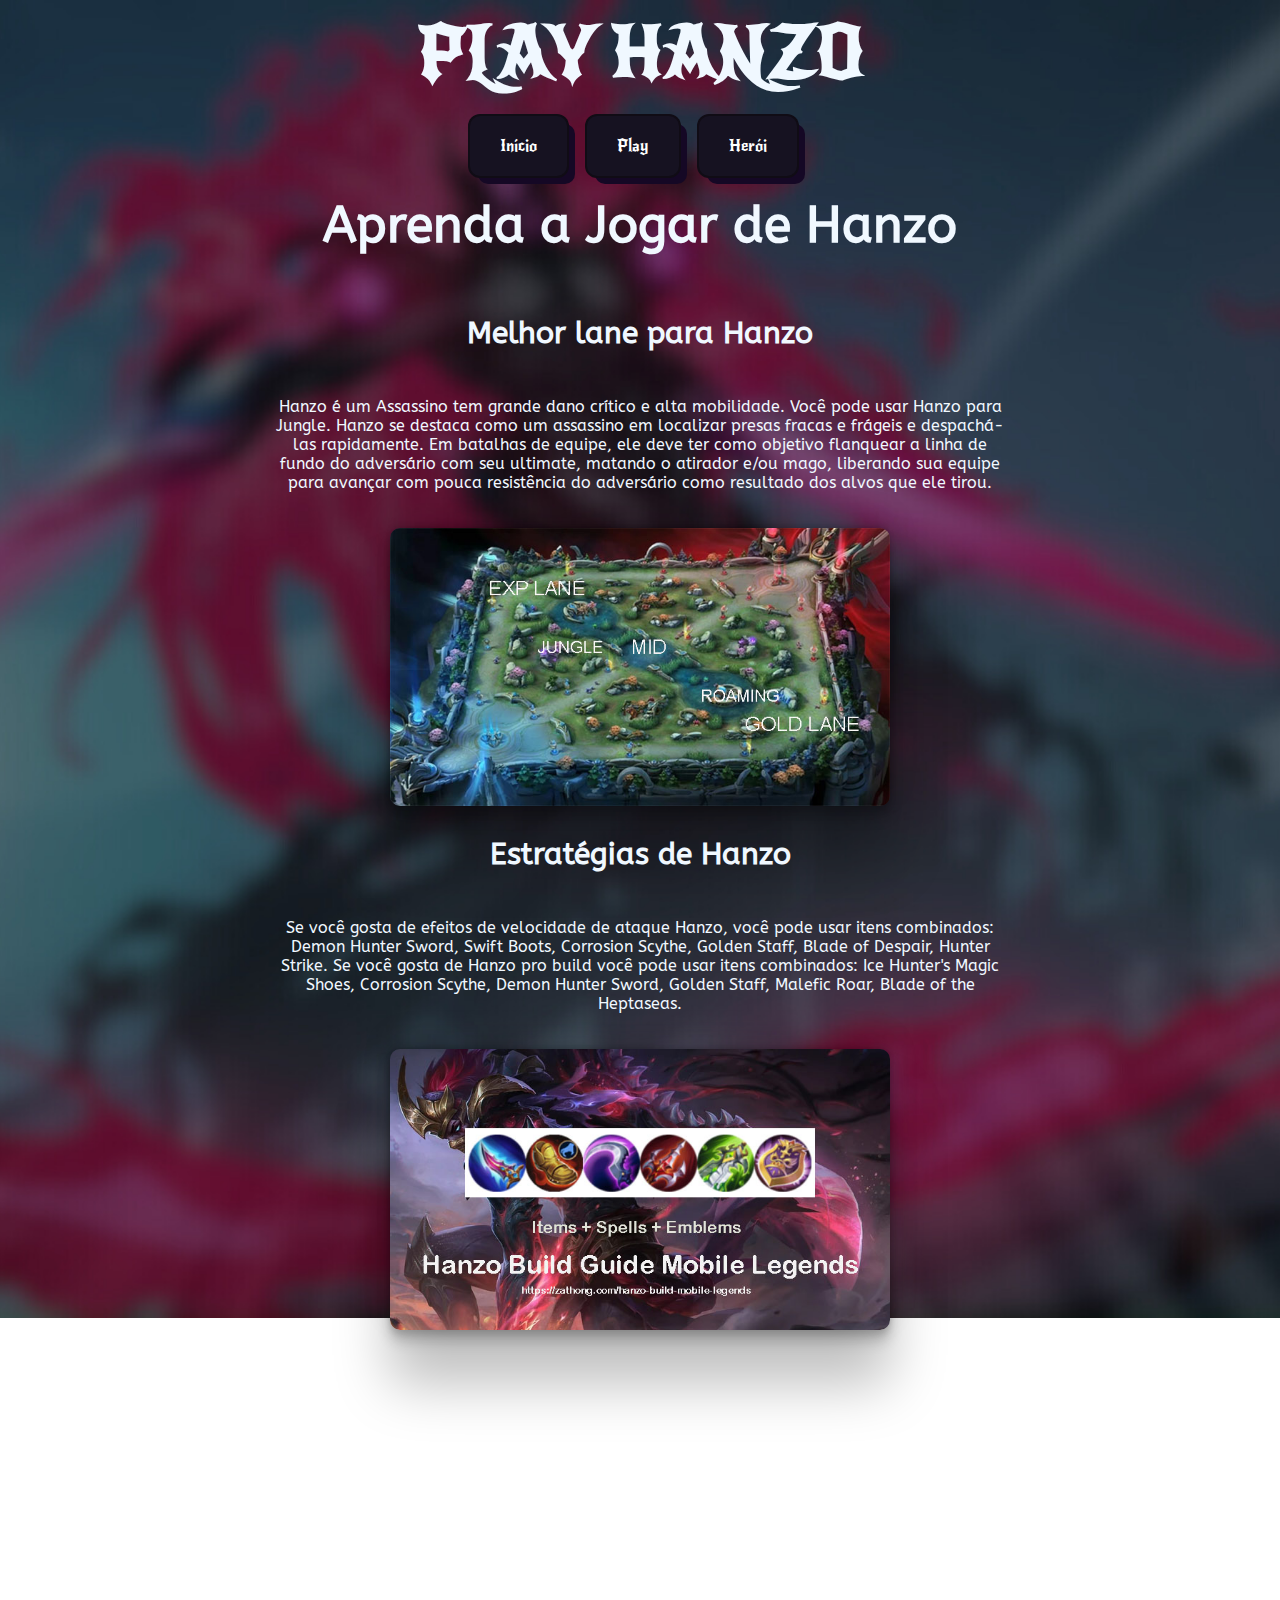
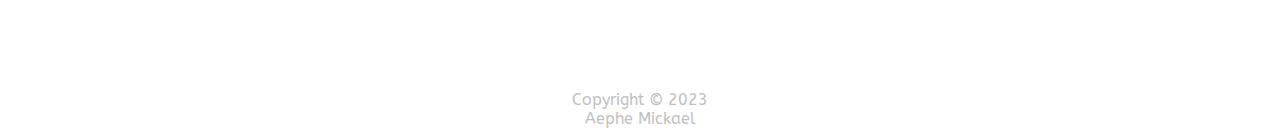
<file: Hanzo-RESPONSIVO/play.html>
<!DOCTYPE html>
<html lang="en">

<head>
    <meta charset="UTF-8">
    <meta name="viewport" content="width=device-width, initial-scale=1.0">
    <link rel="preconnect" href="https://fonts.googleapis.com">
    <link rel="preconnect" href="https://fonts.gstatic.com" crossorigin>
    <link href="https://fonts.googleapis.com/css2?family=ABeeZee&family=Aclonica&family=New+Rocker&display=swap"
        rel="stylesheet">
    <link rel="stylesheet" href="index.css">
    <link rel="stylesheet" href="play.css">
    <link rel="shortcut icon" href="acc.webp" type="image/x-icon">

    <title>Play Game</title>
</head>

<body>
    <header>
        <h1 class="titulo">
            PLAY HANZO
        </h1>
        <ul>  <a href="index.html">
            <li>Início</li>
        </a>
        <a href="play.html">
            <li>Play</li>
        </a>
        <a href="heroi.html">
            <li>Herói</li>
        </a>

        </ul>
        <h1 class="jogar">
            Aprenda a Jogar de Hanzo
        </h1>
    </header>

    <main>
        <h1 class="h1-1">
            Melhor lane para Hanzo
        </h1>
        <p>Hanzo é um Assassino tem grande dano crítico e alta mobilidade. Você pode usar Hanzo para Jungle.
            Hanzo se destaca como um assassino em localizar presas fracas e frágeis e despachá-las rapidamente. Em batalhas
            de equipe, ele deve ter como objetivo flanquear a linha de fundo do adversário com seu ultimate, matando o
            atirador e/ou mago, liberando sua equipe para avançar com pouca resistência do adversário como resultado dos
            alvos que ele tirou.
        </p>
        <img class="build" src="mapa.jpg" alt="">

        <h1 class="h1-2">
            Estratégias de Hanzo
        </h1>
        <p>
            Se você gosta de efeitos de velocidade de ataque Hanzo, você pode usar itens combinados: Demon Hunter Sword,
            Swift Boots, Corrosion Scythe, Golden Staff, Blade of Despair, Hunter Strike.
            
            Se você gosta de Hanzo pro build você pode usar itens combinados: Ice Hunter's Magic Shoes, Corrosion Scythe,
            Demon Hunter Sword, Golden Staff, Malefic Roar, Blade of the Heptaseas.
        </p>
        <img class="build" src="hanzo-ml-build-zathong.jpg " alt="">
        
    </main>
    <footer class="foot">Copyright © 2023 <br>
        Aephe Mickael </footer>

</body>

</html>
</file>
<file: Hanzo-RESPONSIVO/index.css>
body {
    background-image: url(fundo.jpg);
    background-repeat: no-repeat;
    background-size: cover;
    background-position: center;
    height: 1300px;
    color: aliceblue;
    text-align: center;
    font-family: 'ABeeZee', sans-serif;
    font-family: 'Aclonica', sans-serif;
    font-family: 'New Rocker', sans-serif;
    justify-content: 1fr 1fr;
}

img{
    width: 100%;
    height: 100%;
    object-fit: cover;
}

ul a {
    background-color: #161221;
    color: white;
    margin: 10px 10px;
    text-decoration: none;
    padding: 20px 30px;
    border-radius: 10px;
    justify-content: center;
    box-shadow: 0 0 0 2px rgba(16, 12, 21), 8px 8px 0 0 rgb(21, 8, 37);

}

ul {
    list-style: none;
    margin: 0 auto;
    width: 400px;
    display: flex;

}

h1 {
    font-size: 70px;
    margin: 10px;
    font-family: 'New Rocker', sans-serif;

}

.road {
    font-size: 35px;
    margin: 10px;
    align-items: center;
    justify-content: center;
    font-family: 'Aclonica', sans-serif;
    padding: 20px
}

h2 {
    font-size: 20px;
    display: flex;
    align-items: center;
    gap: 20px;

}

.foto1 {
    border-radius: 10px;
    box-shadow: rgba(0, 0, 0, 0.25) 0px 54px 55px, rgba(0, 0, 0, 0.12) 0px -12px 30px, rgba(0, 0, 0, 0.12) 0px 4px 6px, rgba(0, 0, 0, 0.17) 0px 12px 13px, rgba(0, 0, 0, 0.09) 0px -3px 5px;

}

.foto2 {
    border-radius: 10px;
    box-shadow: rgba(0, 0, 0, 0.25) 0px 54px 55px, rgba(0, 0, 0, 0.12) 0px -12px 30px, rgba(0, 0, 0, 0.12) 0px 4px 6px, rgba(0, 0, 0, 0.17) 0px 12px 13px, rgba(0, 0, 0, 0.09) 0px -3px 5px;
}

.foto3 {
    border-radius: 10px;
    box-shadow: rgba(0, 0, 0, 0.25) 0px 54px 55px, rgba(0, 0, 0, 0.12) 0px -12px 30px, rgba(0, 0, 0, 0.12) 0px 4px 6px, rgba(0, 0, 0, 0.17) 0px 12px 13px, rgba(0, 0, 0, 0.09) 0px -3px 5px;
}

.foto4 {
    border-radius: 10px;
    box-shadow: rgba(0, 0, 0, 0.25) 0px 54px 55px, rgba(0, 0, 0, 0.12) 0px -12px 30px, rgba(0, 0, 0, 0.12) 0px 4px 6px, rgba(0, 0, 0, 0.17) 0px 12px 13px, rgba(0, 0, 0, 0.09) 0px -3px 5px;
}



video {
    border-radius: 7%;
    height: 100%;
    object-fit: cover;

}

.fotos {
    display: grid;
    grid-template-columns: 1fr 1fr;
    gap: 10px;



}

main {
    border-radius: 16px;
    padding: 40px 10px;
    margin: 0px auto;
    display: grid;
    grid-template-columns: 1fr 1fr;
    background-color: #242424;
    font-family: 'ABeeZee', sans-serif;
    gap: 20px;
    max-width: 1200px;
}

.preço {
    font-size: 20px;
    margin: auto 40px;
}

.final {
    margin: 80px;
    font-size: 20px;

}

video{
    max-width: 100%;
}


.logos22 {
    background-color: #161221;
    padding: 10px;
    border-radius: 10px;
    font-family: 'Aclonica', sans-serif;
    max-width: 500px;
    margin: 0 auto;
    display: flex;
    flex-direction: column;
    align-items: center;
    box-shadow: rgba(0, 0, 0, 0.25) 0px 54px 55px, rgba(0, 0, 0, 0.12) 0px -12px 30px, rgba(0, 0, 0, 0.12) 0px 4px 6px, rgba(0, 0, 0, 0.17) 0px 12px 13px, rgba(0, 0, 0, 0.09) 0px -3px 5px;
}

.skill1 {
    max-width: 40px;

}

.skill2 {
    max-width: 40px;

}

.skill3 {
    max-width: 40px;

}

footer {
    opacity: 50%;
    color: #838383;
    margin: 40px;
    font-family: 'ABeeZee', sans-serif;
}

.fotos p {
    grid-column: 1/3;


}

.detalhe {
    background-color: aliceblue;
    position: relative;
    height: 600px;
    right: 0px;
}

.detalhe span {
    height: 15px;
    width: 15px;
    background-color: white;
    rotate: 45deg;
    display: block;

}

.detalhe .spann {
    height: 15px;
    width: 15px;
    background-color: rgb(255, 255, 255);
    rotate: 45deg;
    position: absolute;
    display: block;
    top: 590px;
    left: -5px;
}

.creditos {
    font-family: 'ABeeZee', sans-serif;
    font-size: 20px;
    z-index: 1;
}

@media screen and (max-width: 600px) {
main{
    grid-template-columns: 1fr;
}
}
</file>
<file: Hanzo-RESPONSIVO/play.css>
@import url('https://fonts.googleapis.com/css2?family=ABeeZee&display=swap');

body {
    body {
        background-image: url(fundo.jpg);
        background-repeat: no-repeat;
        background-size: cover;
        background-position: center;
        height: 1180px;
    }

}


.h1-1 {
    font-family: 'ABeeZee', sans-serif;
    font-size: 30px;
}

.h1-2 {

    font-family: 'ABeeZee', sans-serif;
    font-size: 30px;

}

.titulo {

    font-family: 'New Rocker', sans-serif;
}

.jogar {
    font-size: 50px;
    font-family: 'ABeeZee', sans-serif;


}

p {

    font-family: 'ABeeZee', sans-serif;

}

main {
    border-radius: 0px;
    display: flex;
    flex-direction: column;
    background-color: inherit;
    align-items: center;
    width: 740px;
    margin: 0 auto;
    font-family: 'ABeeZee', sans-serif;


}

video {
    border-radius: 10px;

}

.jungle {
    max-width: 500px;
    border-radius: 10px;
    box-shadow: rgba(0, 0, 0, 0.25) 0px 54px 55px, rgba(0, 0, 0, 0.12) 0px -12px 30px, rgba(0, 0, 0, 0.12) 0px 4px 6px, rgba(0, 0, 0, 0.17) 0px 12px 13px, rgba(0, 0, 0, 0.09) 0px -3px 5px;
}

.build {
    max-width: 500px;
    border-radius: 10px;
    box-shadow: rgba(0, 0, 0, 0.25) 0px 54px 55px, rgba(0, 0, 0, 0.12) 0px -12px 30px, rgba(0, 0, 0, 0.12) 0px 4px 6px, rgba(0, 0, 0, 0.17) 0px 12px 13px, rgba(0, 0, 0, 0.09) 0px -3px 5px;
}

.foot {
    opacity: 50%;
    color: #838383;
    margin: 40px;
    font-family: 'ABeeZee', sans-serif;
    margin-top: 320px;
}

@media screen and (max-width: 900px) {

    body {
        height: 900px;

    }

    main {
        grid-template-columns: 1fr;
        max-width: 300px;
        height: 300px;
    }

    .titulo {
        font-size: 30px;

    }

    .jogar {
        font-size: 20px;

    }

    ul a {
        padding: 10px 20px;
        font-size: 10px;
        margin-left: 20px;
    }

    .h1-1 {
        font-size: 15px;
        margin-top: -30px;

    }

    footer {
        opacity: 50%;
        color: #838383;
        font-size: 10px;

    }

    p {
        font-size: 10px;

    }

    .h1-2 {
        font-size: 15px;


    }

    .build {
        max-width: 300px;

    }


}
</file>
